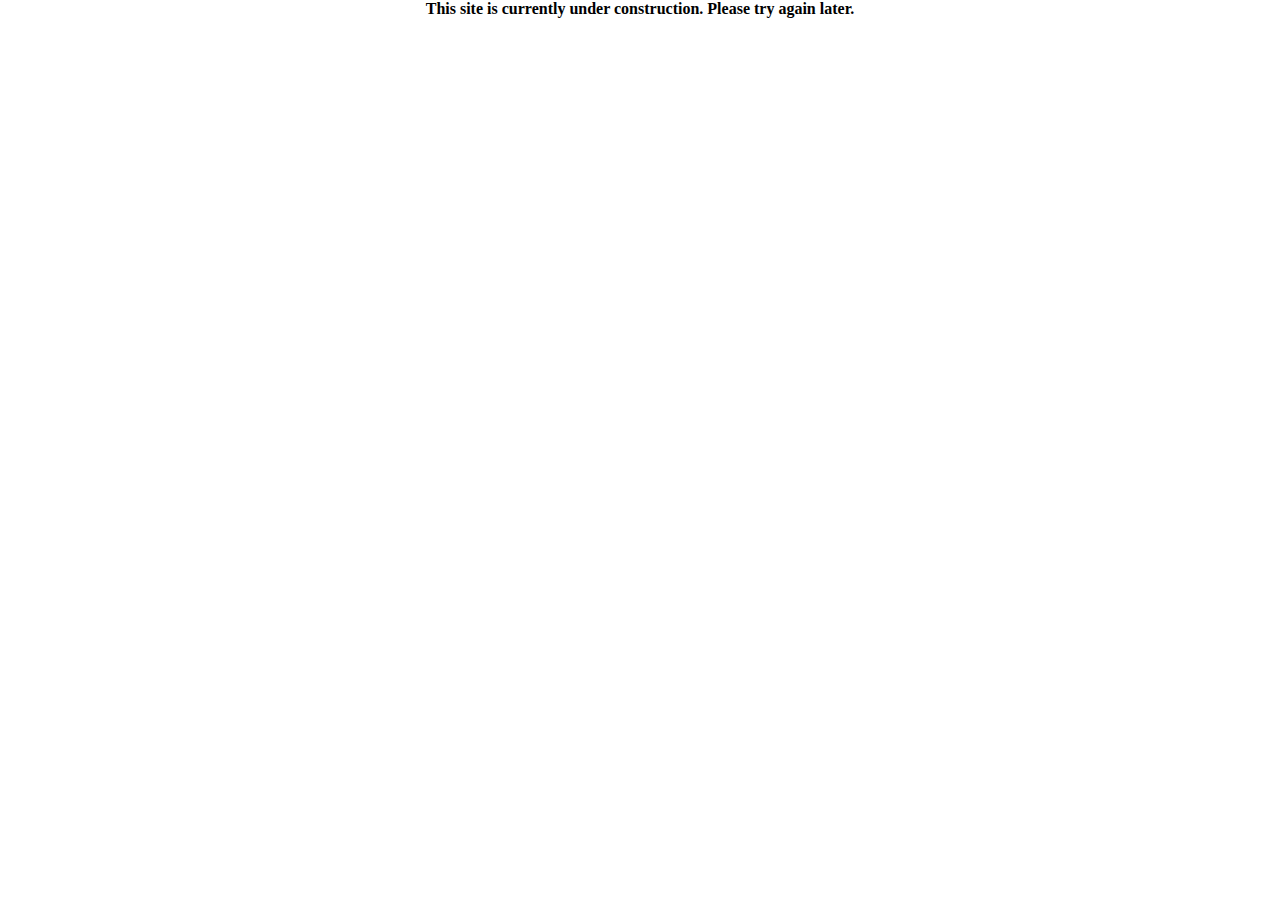
<file: index.html>
<!DOCTYPE html>
<html lang="en">
<head>
    <meta charset="UTF-8">
    <link rel = 'stylesheet' href = 'indexstyle.css'>
    <link rel="stylesheet" href="https://maxcdn.bootstrapcdn.com/bootstrap/4.0.0-beta.2/css/bootstrap.min.css" integrity="sha384-PsH8R72JQ3SOdhVi3uxftmaW6Vc51MKb0q5P2rRUpPvrszuE4W1povHYgTpBfshb" crossorigin="anonymous">    
    <link href="https://fonts.googleapis.com/css?family=Open+Sans+Condensed:300" rel="stylesheet">
    <link href="https://fonts.googleapis.com/css?family=Quicksand" rel="stylesheet">
    <title>ISC</title>
</head>


    <h1>This site is currently under construction. Please try again later.</h1>
<!--<body>
    <div class = 'navbar'>
        <h1 id = 'title'><font color = 'orange'>I</font><font color = 'white'>S</font><font color="green">C</font></h1>
    <ul>
        <li><a href = 'https://venmo.com/isc-pay' target = "_blank">MEMBERSHIP</a></li>
        <li><a href = '#'>EVENTS</a></li>
        <li><a href = 'https://venmo.com/isc-pay' target = "_blank">PURCHASE TICKETS</a></li>
        <li><a href = '#'>BOARD</a></li>
        <li><a href = '#'>CONTACT</a></li>
    </ul>
</div>
<div class="jumbotron">
    <h1 class="display-3">Become A Member Today!</h1>
    <h3 class="lead">Purchase membership for Fall Quarter in order to receive discounts to all ISC events, a free ISC T-shirt,
        and a chance to be a part of our annual Culture Show!
    </h3>
    <p class = "lead">Prices increase every quarter so buy your membership now!</p>
    <hr class="my-4">
    <p></p>
    <div style="text-align:center;"> 
    <p class="lead1"></p>
      <a class="btn btn-primary btn-lg" href = 'https://venmo.com/isc-pay' target = '_blank' role="button">Purchase</a>
    </div>
  </div>

  <div class="jumbotron2">
    <h1 class="display-3">WHO WE ARE</h1>
    <br/>
    <br/>
    <div class="container">
    <p>The Indian Sub-continental Club (ISC) at University of California,
        Irvine has been an influential and active non-profit student
        organization for over three decades. The goal of ISC is to unite
        the students of UC Irvine whose cultural roots come from that of
        the Indian Sub-continent: Bangladesh, Bhutan, India, the Maldives,
        Nepal, Pakistan, and Sri Lanka. Every year ISC holds numerous
        activities to spread cultural awareness and provide a place
        where students from similar backgrounds can meet and interact.
        It also provides an environment to stimulate cultural awareness
        through various ISC-sponsored activities and events, such as our
        Culture Show and Philantrophy Week.Itgis focus not only lies in exhibiting the values
        and expressions of this form of dance, but also in promoting
        cultural and philanthropic awareness.</p>
    </div>
  </div>
  

    <div class="first-banner">
        <h1 id= 'first-banner-heading'>Become A Member Today!</h1>
        <p id = 'first-banner-p'>Purchase membership for Fall Quarter in order to be a part of
            our various events such as Diwali this quarter!</p>
        <a id = 'first-banner-button' href = 'https://venmo.com/isc-pay' target = '_blank'><button>Purchase</button></a>
    </div>
    
   <div class ="about">
        <h2>WHO WE ARE</h2>
        <p>The Indian Sub-continental Club (ISC) at University of California,
            Irvine has been an influential and active non-profit student
            organization for over three decades. The goal of ISC is to unite
            the students of UC Irvine whose cultural roots come from that of
            the Indian Sub-continent: Bangladesh, Bhutan, India, the Maldives,
            Nepal, Pakistan, and Sri Lanka. Every year ISC holds numerous
            activities to spread cultural awareness and provide a place
            where students from similar backgrounds can meet and interact.
            It also provides an environment to stimulate cultural awareness
            through various ISC-sponsored activities and events, such as our
            Culture Show and Philantrophy Week.Its focus not only lies in exhibiting the values
            and expressions of this form of dance, but also in promoting
            cultural and philanthropic awareness.</p>
    </div>

<div class= 'events'>
    <h2>UPCOMING EVENTS</h2>

</div>-->

</body>
<script src="https://code.jquery.com/jquery-3.2.1.slim.min.js" integrity="sha384-KJ3o2DKtIkvYIK3UENzmM7KCkRr/rE9/Qpg6aAZGJwFDMVNA/GpGFF93hXpG5KkN" crossorigin="anonymous"></script>
<script src="https://cdnjs.cloudflare.com/ajax/libs/popper.js/1.12.3/umd/popper.min.js" integrity="sha384-vFJXuSJphROIrBnz7yo7oB41mKfc8JzQZiCq4NCceLEaO4IHwicKwpJf9c9IpFgh" crossorigin="anonymous"></script>
<script src="https://maxcdn.bootstrapcdn.com/bootstrap/4.0.0-beta.2/js/bootstrap.min.js" integrity="sha384-alpBpkh1PFOepccYVYDB4do5UnbKysX5WZXm3XxPqe5iKTfUKjNkCk9SaVuEZflJ" crossorigin="anonymous"></script>
</html>
</file>
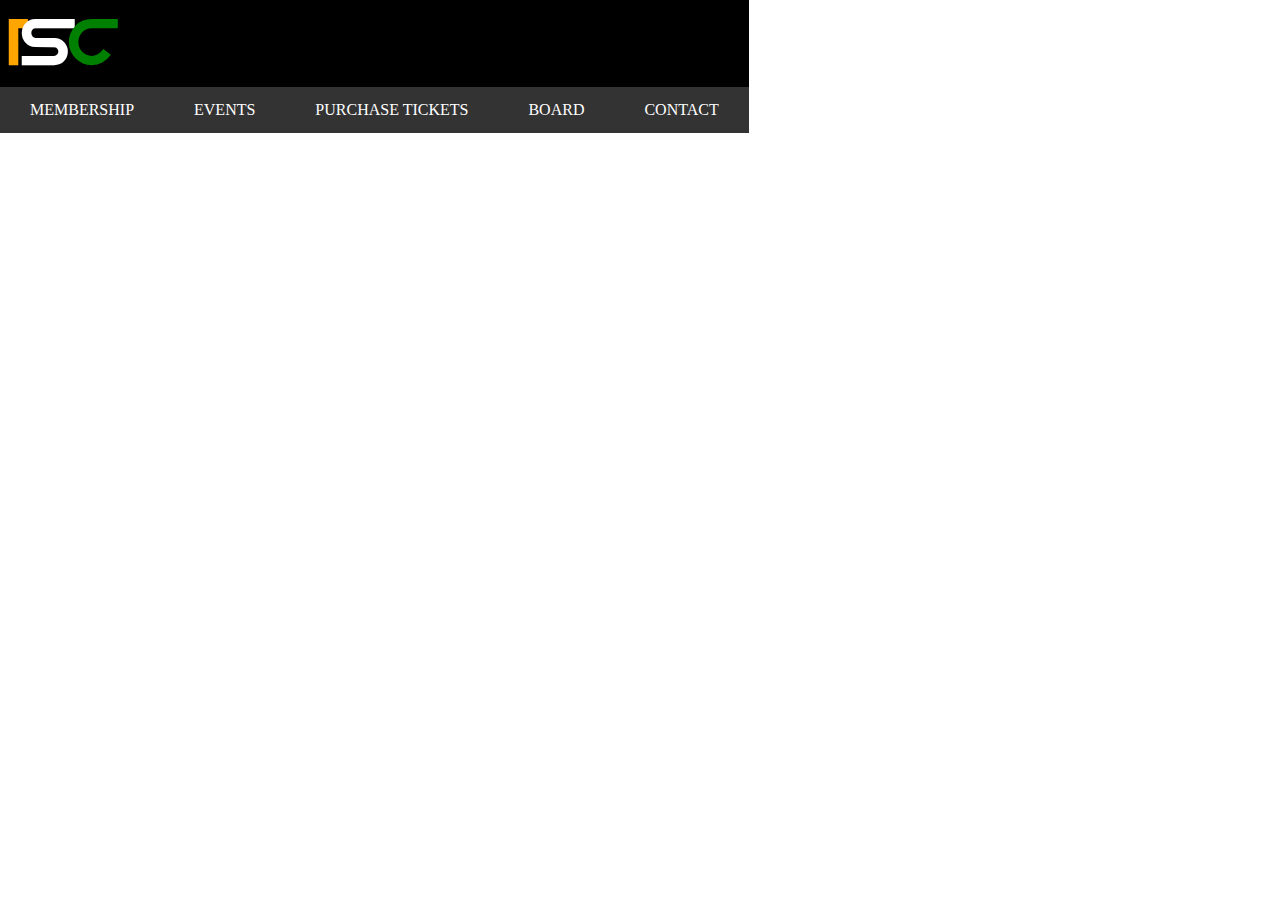
<file: board.html>
<!DOCTYPE html>
<html>
    <head>
        <meta charset="UTF-8">
        <link rel = 'stylesheet' href = 'boardstyle.css'>
        <link rel="stylesheet" href="https://maxcdn.bootstrapcdn.com/bootstrap/4.0.0-beta.2/css/bootstrap.min.css" integrity="sha384-PsH8R72JQ3SOdhVi3uxftmaW6Vc51MKb0q5P2rRUpPvrszuE4W1povHYgTpBfshb" crossorigin="anonymous">    
        <link href="https://fonts.googleapis.com/css?family=Open+Sans+Condensed:300" rel="stylesheet">
        <link href="https://fonts.googleapis.com/css?family=Quicksand" rel="stylesheet">
        <title>ISC</title>
    </head>
    <body>
        <div class = 'navbar'>
            <h1 id = 'title'><font color = 'orange'>I</font><font color = 'white'>S</font><font color="green">C</font></h1>
        <ul>
            <li><a href = 'https://venmo.com/isc-pay' target = "_blank">MEMBERSHIP</a></li>
            <li><a href = '#'>EVENTS</a></li>
            <li><a href = 'https://venmo.com/isc-pay' target = "_blank">PURCHASE TICKETS</a></li>
            <li><a href = '#'>BOARD</a></li>
            <li><a href = '#'>CONTACT</a></li>
        </ul>
    </div>
    
    </body>
    <script src="https://code.jquery.com/jquery-3.2.1.slim.min.js" integrity="sha384-KJ3o2DKtIkvYIK3UENzmM7KCkRr/rE9/Qpg6aAZGJwFDMVNA/GpGFF93hXpG5KkN" crossorigin="anonymous"></script>
    <script src="https://cdnjs.cloudflare.com/ajax/libs/popper.js/1.12.3/umd/popper.min.js" integrity="sha384-vFJXuSJphROIrBnz7yo7oB41mKfc8JzQZiCq4NCceLEaO4IHwicKwpJf9c9IpFgh" crossorigin="anonymous"></script>
    <script src="https://maxcdn.bootstrapcdn.com/bootstrap/4.0.0-beta.2/js/bootstrap.min.js" integrity="sha384-alpBpkh1PFOepccYVYDB4do5UnbKysX5WZXm3XxPqe5iKTfUKjNkCk9SaVuEZflJ" crossorigin="anonymous"></script>
</html>
</file>
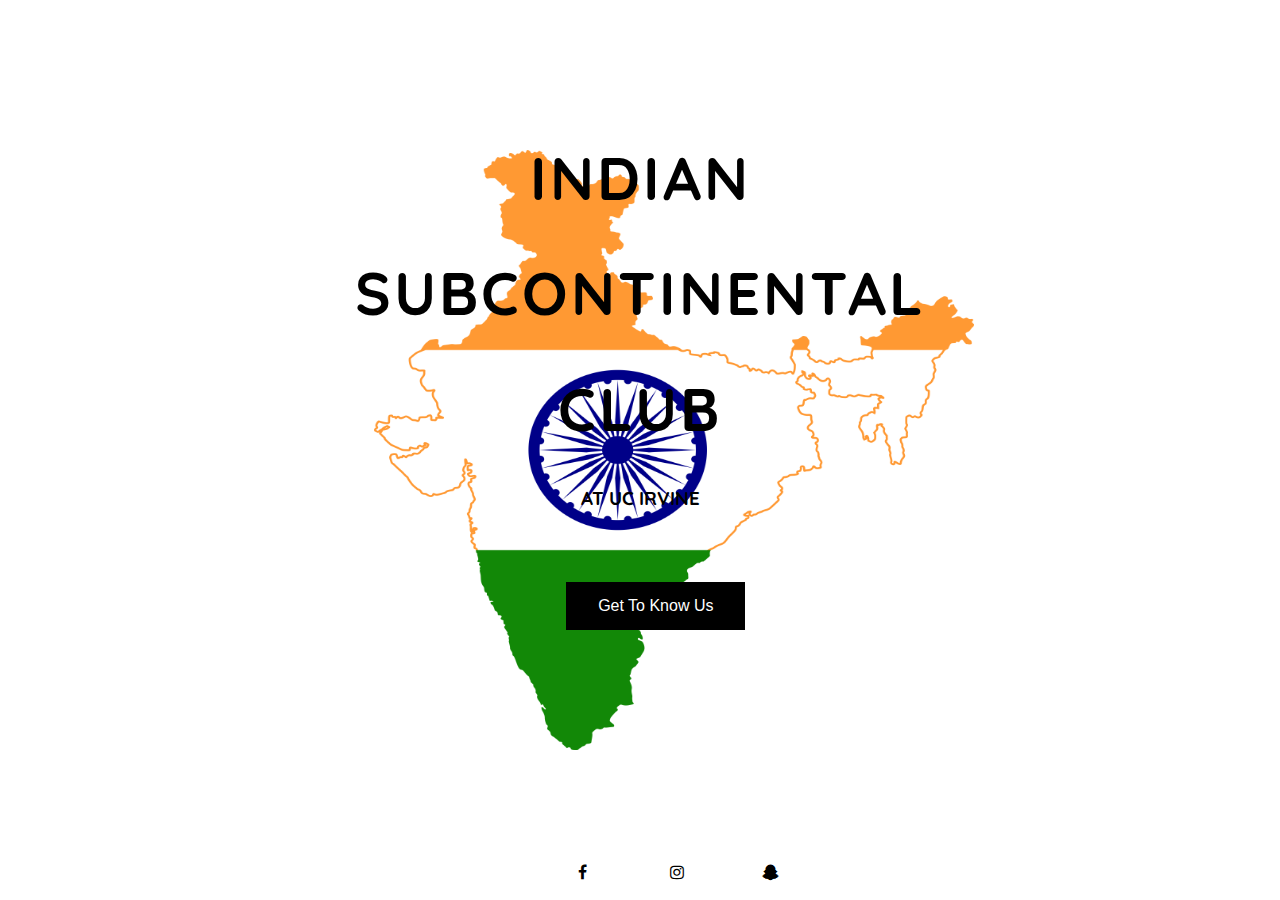
<file: home.html>
<!DOCTYPE html>
<html lang="en">
<head>
    <link rel = 'stylesheet' href = 'homestyle.css'>
    <link rel="stylesheet" href="https://cdnjs.cloudflare.com/ajax/libs/font-awesome/4.7.0/css/font-awesome.min.css">
    <link href="https://fonts.googleapis.com/css?family=Quicksand" rel="stylesheet">
    <meta charset="UTF-8">
    <title>ISC</title>
</head>
<body>
<div class = 'title'>
    <h1>INDIAN</h1>
    <h1>SUBCONTINENTAL</h1>
    <h1>CLUB</h1>
    <h3>AT UC IRVINE</h3>
</div>

<a id = 'btn' href = 'index.html'><button>Get To Know Us</button></a>
<div class = 'social'>
<a href="https://www.facebook.com/ucirvineisc/" class="fa fa-facebook"></a>
<a href="https://www.instagram.com/ucirvineisc/" class="fa fa-instagram"></a>
<a href = '#' class = "fa fa-snapchat-ghost"></a>
</div>

</body>
</html>
</file>
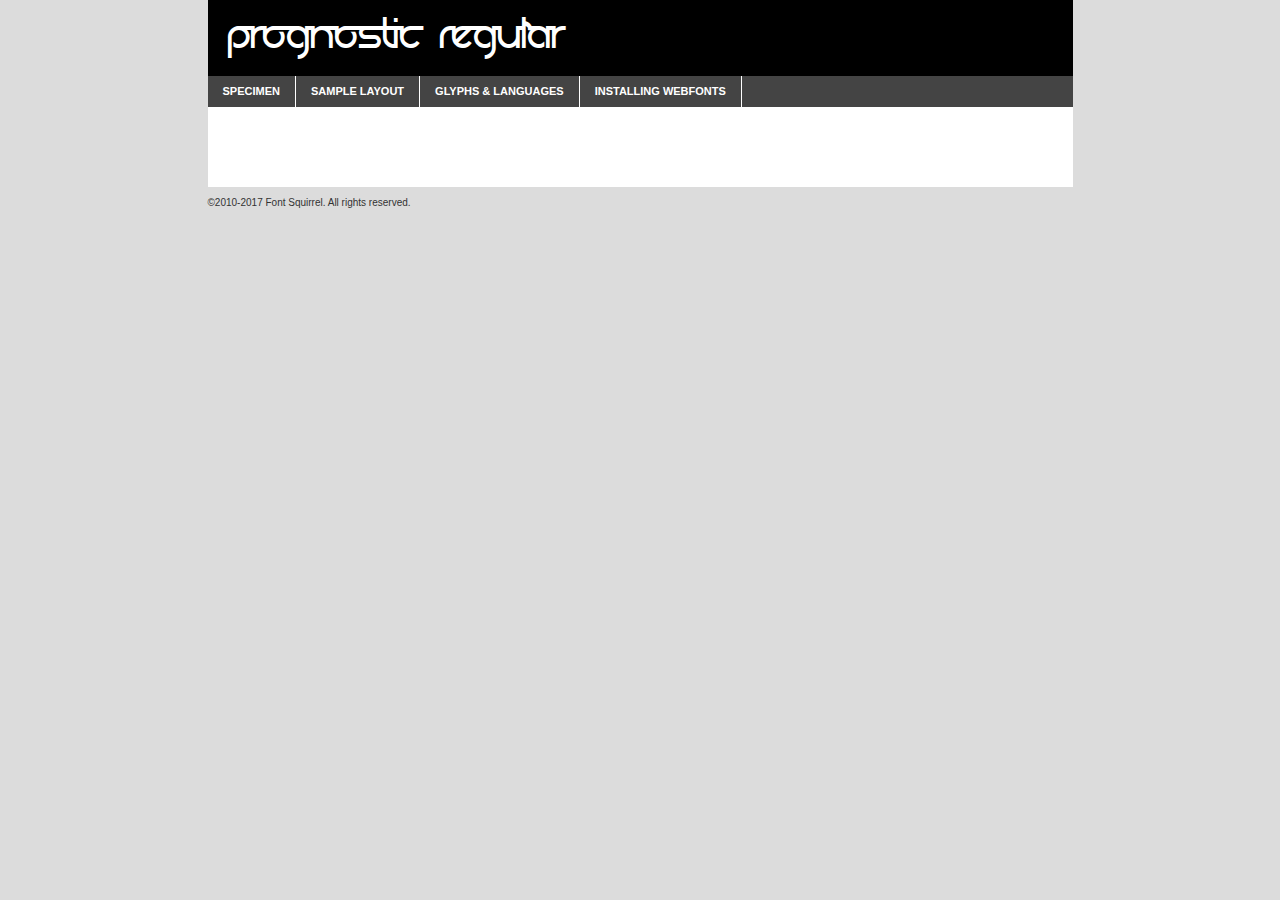
<file: prognostic-demo.html>
<!DOCTYPE html PUBLIC "-//W3C//DTD XHTML 1.0 Transitional//EN"
	"http://www.w3.org/TR/xhtml1/DTD/xhtml1-transitional.dtd">

<html xmlns="http://www.w3.org/1999/xhtml" xml:lang="en" lang="en">
<head>
	<meta http-equiv="Content-Type" content="text/html; charset=utf-8" />
	<script src="http://ajax.googleapis.com/ajax/libs/jquery/1.7.2/jquery.min.js" type="text/javascript" charset="utf-8"></script>
	<script type="text/javascript">
	(function($){$.fn.easyTabs=function(option){var param=jQuery.extend({fadeSpeed:"fast",defaultContent:1,activeClass:'active'},option);$(this).each(function(){var thisId="#"+this.id;if(param.defaultContent==''){param.defaultContent=1;}
	if(typeof param.defaultContent=="number")
	{var defaultTab=$(thisId+" .tabs li:eq("+(param.defaultContent-1)+") a").attr('href').substr(1);}else{var defaultTab=param.defaultContent;}
	$(thisId+" .tabs li a").each(function(){var tabToHide=$(this).attr('href').substr(1);$("#"+tabToHide).addClass('easytabs-tab-content');});hideAll();changeContent(defaultTab);function hideAll(){$(thisId+" .easytabs-tab-content").hide();}
	function changeContent(tabId){hideAll();$(thisId+" .tabs li").removeClass(param.activeClass);$(thisId+" .tabs li a[href=#"+tabId+"]").closest('li').addClass(param.activeClass);if(param.fadeSpeed!="none")
	{$(thisId+" #"+tabId).fadeIn(param.fadeSpeed);}else{$(thisId+" #"+tabId).show();}}
	$(thisId+" .tabs li").click(function(){var tabId=$(this).find('a').attr('href').substr(1);changeContent(tabId);return false;});});}})(jQuery);
	</script>
	<link rel="stylesheet" href="specimen_files/specimen_stylesheet.css" type="text/css" charset="utf-8" />
	<link rel="stylesheet" href="stylesheet.css" type="text/css" charset="utf-8" />

	<style type="text/css">
					body{
				font-family: 'prognosticregular';
							}
		</style>

	<title>Prognostic Regular Specimen</title>
	
	
	<script type="text/javascript" charset="utf-8">
		$(document).ready(function() {
			$('#container').easyTabs({defaultContent:1});
		});
	</script>
</head>

<body>
<div id="container">
	<div id="header">
		Prognostic Regular	</div>
	<ul class="tabs">
		<li><a href="#specimen">Specimen</a></li>
		<li><a href="#layout">Sample Layout</a></li>
				<li><a href="#glyphs">Glyphs &amp; Languages</a></li>
		<li><a href="#installing">Installing Webfonts</a></li>
		
	</ul>
	
	<div id="main_content">

		
			<div id="specimen">
		
				<div class="section">
					<div class="grid12 firstcol">
						<div class="huge">AaBb</div>
					</div>
				</div>
		
				<div class="section">
					<div class="glyph_range">A&#x200B;B&#x200b;C&#x200b;D&#x200b;E&#x200b;F&#x200b;G&#x200b;H&#x200b;I&#x200b;J&#x200b;K&#x200b;L&#x200b;M&#x200b;N&#x200b;O&#x200b;P&#x200b;Q&#x200b;R&#x200b;S&#x200b;T&#x200b;U&#x200b;V&#x200b;W&#x200b;X&#x200b;Y&#x200b;Z&#x200b;a&#x200b;b&#x200b;c&#x200b;d&#x200b;e&#x200b;f&#x200b;g&#x200b;h&#x200b;i&#x200b;j&#x200b;k&#x200b;l&#x200b;m&#x200b;n&#x200b;o&#x200b;p&#x200b;q&#x200b;r&#x200b;s&#x200b;t&#x200b;u&#x200b;v&#x200b;w&#x200b;x&#x200b;y&#x200b;z&#x200b;1&#x200b;2&#x200b;3&#x200b;4&#x200b;5&#x200b;6&#x200b;7&#x200b;8&#x200b;9&#x200b;0&#x200b;&amp;&#x200b;.&#x200b;,&#x200b;?&#x200b;!&#x200b;&#64;&#x200b;(&#x200b;)&#x200b;#&#x200b;$&#x200b;%&#x200b;*&#x200b;+&#x200b;-&#x200b;=&#x200b;:&#x200b;;</div>
				</div>
				<div class="section">
					<div class="grid12 firstcol">
						<table class="sample_table">
							<tr><td>10</td><td class="size10">abcdefghijklmnopqrstuvwxyzABCDEFGHIJKLMNOPQRSTUVWXYZ0123456789abcdefghijklmnopqrstuvwxyzABCDEFGHIJKLMNOPQRSTUVWXYZ0123456789abcdefghijklmnopqrstuvwxyzABCDEFGHIJKLMNOPQRSTUVWXYZ</td></tr>
							<tr><td>11</td><td class="size11">abcdefghijklmnopqrstuvwxyzABCDEFGHIJKLMNOPQRSTUVWXYZ0123456789abcdefghijklmnopqrstuvwxyzABCDEFGHIJKLMNOPQRSTUVWXYZ0123456789abcdefghijklmnopqrstuvwxyzABCDEFGHIJKLMNOPQRSTUVWXYZ</td></tr>
							<tr><td>12</td><td class="size12">abcdefghijklmnopqrstuvwxyzABCDEFGHIJKLMNOPQRSTUVWXYZ0123456789abcdefghijklmnopqrstuvwxyzABCDEFGHIJKLMNOPQRSTUVWXYZ0123456789abcdefghijklmnopqrstuvwxyzABCDEFGHIJKLMNOPQRSTUVWXYZ</td></tr>
							<tr><td>13</td><td class="size13">abcdefghijklmnopqrstuvwxyzABCDEFGHIJKLMNOPQRSTUVWXYZ0123456789abcdefghijklmnopqrstuvwxyzABCDEFGHIJKLMNOPQRSTUVWXYZ0123456789abcdefghijklmnopqrstuvwxyzABCDEFGHIJKLMNOPQRSTUVWXYZ</td></tr>
							<tr><td>14</td><td class="size14">abcdefghijklmnopqrstuvwxyzABCDEFGHIJKLMNOPQRSTUVWXYZ0123456789abcdefghijklmnopqrstuvwxyzABCDEFGHIJKLMNOPQRSTUVWXYZ0123456789abcdefghijklmnopqrstuvwxyzABCDEFGHIJKLMNOPQRSTUVWXYZ</td></tr>
							<tr><td>16</td><td class="size16">abcdefghijklmnopqrstuvwxyzABCDEFGHIJKLMNOPQRSTUVWXYZ0123456789abcdefghijklmnopqrstuvwxyzABCDEFGHIJKLMNOPQRSTUVWXYZ</td></tr>
							<tr><td>18</td><td class="size18">abcdefghijklmnopqrstuvwxyzABCDEFGHIJKLMNOPQRSTUVWXYZ0123456789abcdefghijklmnopqrstuvwxyzABCDEFGHIJKLMNOPQRSTUVWXYZ</td></tr>
							<tr><td>20</td><td class="size20">abcdefghijklmnopqrstuvwxyzABCDEFGHIJKLMNOPQRSTUVWXYZ0123456789abcdefghijklmnopqrstuvwxyzABCDEFGHIJKLMNOPQRSTUVWXYZ</td></tr>
							<tr><td>24</td><td class="size24">abcdefghijklmnopqrstuvwxyzABCDEFGHIJKLMNOPQRSTUVWXYZ0123456789abcdefghijklmnopqrstuvwxyzABCDEFGHIJKLMNOPQRSTUVWXYZ</td></tr>
							<tr><td>30</td><td class="size30">abcdefghijklmnopqrstuvwxyzABCDEFGHIJKLMNOPQRSTUVWXYZ0123456789abcdefghijklmnopqrstuvwxyzABCDEFGHIJKLMNOPQRSTUVWXYZ</td></tr>
							<tr><td>36</td><td class="size36">abcdefghijklmnopqrstuvwxyzABCDEFGHIJKLMNOPQRSTUVWXYZ0123456789abcdefghijklmnopqrstuvwxyzABCDEFGHIJKLMNOPQRSTUVWXYZ</td></tr>
							<tr><td>48</td><td class="size48">abcdefghijklmnopqrstuvwxyzABCDEFGHIJKLMNOPQRSTUVWXYZ0123456789abcdefghijklmnopqrstuvwxyzABCDEFGHIJKLMNOPQRSTUVWXYZ</td></tr>
							<tr><td>60</td><td class="size60">abcdefghijklmnopqrstuvwxyzABCDEFGHIJKLMNOPQRSTUVWXYZ0123456789abcdefghijklmnopqrstuvwxyzABCDEFGHIJKLMNOPQRSTUVWXYZ</td></tr>
							<tr><td>72</td><td class="size72">abcdefghijklmnopqrstuvwxyzABCDEFGHIJKLMNOPQRSTUVWXYZ0123456789abcdefghijklmnopqrstuvwxyzABCDEFGHIJKLMNOPQRSTUVWXYZ</td></tr>
							<tr><td>90</td><td class="size90">abcdefghijklmnopqrstuvwxyzABCDEFGHIJKLMNOPQRSTUVWXYZ0123456789abcdefghijklmnopqrstuvwxyzABCDEFGHIJKLMNOPQRSTUVWXYZ</td></tr>
						</table>
				
					</div>
			
				</div>
		
		
		
								<div class="section" id="bodycomparison">


										<div id="xheight">
				<div class="fontbody">&#x25FC;&#x25FC;&#x25FC;&#x25FC;&#x25FC;&#x25FC;&#x25FC;&#x25FC;&#x25FC;&#x25FC;&#x25FC;&#x25FC;&#x25FC;&#x25FC;&#x25FC;&#x25FC;&#x25FC;&#x25FC;&#x25FC;&#x25FC;&#x25FC;&#x25FC;&#x25FC;&#x25FC;&#x25FC;&#x25FC;&#x25FC;&#x25FC;&#x25FC;&#x25FC;&#x25FC;&#x25FC;&#x25FC;&#x25FC;&#x25FC;&#x25FC;&#x25FC;&#x25FC;&#x25FC;&#x25FC;&#x25FC;&#x25FC;&#x25FC;&#x25FC;&#x25FC;&#x25FC;&#x25FC;&#x25FC;&#x25FC;&#x25FC;&#x25FC;&#x25FC;&#x25FC;&#x25FC;&#x25FC;&#x25FC;&#x25FC;&#x25FC;&#x25FC;&#x25FC;&#x25FC;&#x25FC;&#x25FC;&#x25FC;&#x25FC;&#x25FC;&#x25FC;&#x25FC;&#x25FC;&#x25FC;&#x25FC;&#x25FC;&#x25FC;&#x25FC;&#x25FC;&#x25FC;&#x25FC;&#x25FC;&#x25FC;&#x25FC;&#x25FC;&#x25FC;&#x25FC;&#x25FC;&#x25FC;&#x25FC;&#x25FC;&#x25FC;&#x25FC;&#x25FC;&#x25FC;&#x25FC;&#x25FC;&#x25FC;&#x25FC;&#x25FC;&#x25FC;&#x25FC;&#x25FC;body</div><div class="arialbody">body</div><div class="verdanabody">body</div><div class="georgiabody">body</div></div>
										<div class="fontbody" style="z-index:1">
											body<span>Prognostic Regular</span>
										</div>
										<div class="arialbody" style="z-index:1">
											body<span>Arial</span>
										</div>
										<div class="verdanabody" style="z-index:1">
											body<span>Verdana</span>
										</div>
										<div class="georgiabody" style="z-index:1">
											body<span>Georgia</span>
										</div>



								</div>
		
		
				<div class="section psample psample_row1" id="">
					
					<div class="grid2 firstcol">
						<p class="size10"><span>10.</span>Aenean lacinia bibendum nulla sed consectetur. Fusce dapibus, tellus ac cursus commodo, tortor mauris condimentum nibh, ut fermentum massa justo sit amet risus. Nullam id dolor id nibh ultricies vehicula ut id elit. Cum sociis natoque penatibus et magnis dis parturient montes, nascetur ridiculus mus. Nulla vitae elit libero, a pharetra augue.</p>
			
					</div>
					<div class="grid3">
						<p class="size11"><span>11.</span>Aenean lacinia bibendum nulla sed consectetur. Fusce dapibus, tellus ac cursus commodo, tortor mauris condimentum nibh, ut fermentum massa justo sit amet risus. Nullam id dolor id nibh ultricies vehicula ut id elit. Cum sociis natoque penatibus et magnis dis parturient montes, nascetur ridiculus mus. Nulla vitae elit libero, a pharetra augue.</p>
			
					</div>
					<div class="grid3">
						<p class="size12"><span>12.</span>Aenean lacinia bibendum nulla sed consectetur. Fusce dapibus, tellus ac cursus commodo, tortor mauris condimentum nibh, ut fermentum massa justo sit amet risus. Nullam id dolor id nibh ultricies vehicula ut id elit. Cum sociis natoque penatibus et magnis dis parturient montes, nascetur ridiculus mus. Nulla vitae elit libero, a pharetra augue.</p>
			
					</div>
					<div class="grid4">
						<p class="size13"><span>13.</span>Aenean lacinia bibendum nulla sed consectetur. Fusce dapibus, tellus ac cursus commodo, tortor mauris condimentum nibh, ut fermentum massa justo sit amet risus. Nullam id dolor id nibh ultricies vehicula ut id elit. Cum sociis natoque penatibus et magnis dis parturient montes, nascetur ridiculus mus. Nulla vitae elit libero, a pharetra augue.</p>
			
					</div>
					<div class="white_blend"></div>
					
				</div>
				<div class="section psample psample_row2" id="">
					<div class="grid3 firstcol">
						<p class="size14"><span>14.</span>Aenean lacinia bibendum nulla sed consectetur. Fusce dapibus, tellus ac cursus commodo, tortor mauris condimentum nibh, ut fermentum massa justo sit amet risus. Nullam id dolor id nibh ultricies vehicula ut id elit. Cum sociis natoque penatibus et magnis dis parturient montes, nascetur ridiculus mus. Nulla vitae elit libero, a pharetra augue.</p>
			
					</div>
					<div class="grid4">
						<p class="size16"><span>16.</span>Aenean lacinia bibendum nulla sed consectetur. Fusce dapibus, tellus ac cursus commodo, tortor mauris condimentum nibh, ut fermentum massa justo sit amet risus. Nullam id dolor id nibh ultricies vehicula ut id elit. Cum sociis natoque penatibus et magnis dis parturient montes, nascetur ridiculus mus. Nulla vitae elit libero, a pharetra augue.</p>
			
					</div>
					<div class="grid5">
						<p class="size18"><span>18.</span>Aenean lacinia bibendum nulla sed consectetur. Fusce dapibus, tellus ac cursus commodo, tortor mauris condimentum nibh, ut fermentum massa justo sit amet risus. Nullam id dolor id nibh ultricies vehicula ut id elit. Cum sociis natoque penatibus et magnis dis parturient montes, nascetur ridiculus mus. Nulla vitae elit libero, a pharetra augue.</p>
			
					</div>

					<div class="white_blend"></div>

				</div>
				
				<div class="section psample psample_row3" id="">
					<div class="grid5 firstcol">
						<p class="size20"><span>20.</span>Aenean lacinia bibendum nulla sed consectetur. Fusce dapibus, tellus ac cursus commodo, tortor mauris condimentum nibh, ut fermentum massa justo sit amet risus. Nullam id dolor id nibh ultricies vehicula ut id elit. Cum sociis natoque penatibus et magnis dis parturient montes, nascetur ridiculus mus. Nulla vitae elit libero, a pharetra augue.</p>
					</div>
					<div class="grid7">
						<p class="size24"><span>24.</span>Aenean lacinia bibendum nulla sed consectetur. Fusce dapibus, tellus ac cursus commodo, tortor mauris condimentum nibh, ut fermentum massa justo sit amet risus. Nullam id dolor id nibh ultricies vehicula ut id elit. Cum sociis natoque penatibus et magnis dis parturient montes, nascetur ridiculus mus. Nulla vitae elit libero, a pharetra augue.</p>
					</div>
					
					<div class="white_blend"></div>
					
				</div>
				
				<div class="section psample psample_row4" id="">
					<div class="grid12 firstcol">
						<p class="size30"><span>30.</span>Aenean lacinia bibendum nulla sed consectetur. Fusce dapibus, tellus ac cursus commodo, tortor mauris condimentum nibh, ut fermentum massa justo sit amet risus. Nullam id dolor id nibh ultricies vehicula ut id elit. Cum sociis natoque penatibus et magnis dis parturient montes, nascetur ridiculus mus. Nulla vitae elit libero, a pharetra augue.</p>
					</div>
					<div class="white_blend"></div>
					
				</div>
				
				
				
				<div class="section psample psample_row1 fullreverse">
					<div class="grid2 firstcol">
						<p class="size10"><span>10.</span>Aenean lacinia bibendum nulla sed consectetur. Fusce dapibus, tellus ac cursus commodo, tortor mauris condimentum nibh, ut fermentum massa justo sit amet risus. Nullam id dolor id nibh ultricies vehicula ut id elit. Cum sociis natoque penatibus et magnis dis parturient montes, nascetur ridiculus mus. Nulla vitae elit libero, a pharetra augue.</p>
			
					</div>
					<div class="grid3">
						<p class="size11"><span>11.</span>Aenean lacinia bibendum nulla sed consectetur. Fusce dapibus, tellus ac cursus commodo, tortor mauris condimentum nibh, ut fermentum massa justo sit amet risus. Nullam id dolor id nibh ultricies vehicula ut id elit. Cum sociis natoque penatibus et magnis dis parturient montes, nascetur ridiculus mus. Nulla vitae elit libero, a pharetra augue.</p>
			
					</div>
					<div class="grid3">
						<p class="size12"><span>12.</span>Aenean lacinia bibendum nulla sed consectetur. Fusce dapibus, tellus ac cursus commodo, tortor mauris condimentum nibh, ut fermentum massa justo sit amet risus. Nullam id dolor id nibh ultricies vehicula ut id elit. Cum sociis natoque penatibus et magnis dis parturient montes, nascetur ridiculus mus. Nulla vitae elit libero, a pharetra augue.</p>
			
					</div>
					<div class="grid4">
						<p class="size13"><span>13.</span>Aenean lacinia bibendum nulla sed consectetur. Fusce dapibus, tellus ac cursus commodo, tortor mauris condimentum nibh, ut fermentum massa justo sit amet risus. Nullam id dolor id nibh ultricies vehicula ut id elit. Cum sociis natoque penatibus et magnis dis parturient montes, nascetur ridiculus mus. Nulla vitae elit libero, a pharetra augue.</p>
			
					</div>
					<div class="black_blend"></div>
					
				</div>
				
				<div class="section psample psample_row2 fullreverse">
					<div class="grid3 firstcol">
						<p class="size14"><span>14.</span>Aenean lacinia bibendum nulla sed consectetur. Fusce dapibus, tellus ac cursus commodo, tortor mauris condimentum nibh, ut fermentum massa justo sit amet risus. Nullam id dolor id nibh ultricies vehicula ut id elit. Cum sociis natoque penatibus et magnis dis parturient montes, nascetur ridiculus mus. Nulla vitae elit libero, a pharetra augue.</p>
			
					</div>
					<div class="grid4">
						<p class="size16"><span>16.</span>Aenean lacinia bibendum nulla sed consectetur. Fusce dapibus, tellus ac cursus commodo, tortor mauris condimentum nibh, ut fermentum massa justo sit amet risus. Nullam id dolor id nibh ultricies vehicula ut id elit. Cum sociis natoque penatibus et magnis dis parturient montes, nascetur ridiculus mus. Nulla vitae elit libero, a pharetra augue.</p>
			
					</div>
					<div class="grid5">
						<p class="size18"><span>18.</span>Aenean lacinia bibendum nulla sed consectetur. Fusce dapibus, tellus ac cursus commodo, tortor mauris condimentum nibh, ut fermentum massa justo sit amet risus. Nullam id dolor id nibh ultricies vehicula ut id elit. Cum sociis natoque penatibus et magnis dis parturient montes, nascetur ridiculus mus. Nulla vitae elit libero, a pharetra augue.</p>
			
					</div>
					<div class="black_blend"></div>

				</div>
				
				<div class="section psample fullreverse psample_row3" id="">
					<div class="grid5 firstcol">
						<p class="size20"><span>20.</span>Aenean lacinia bibendum nulla sed consectetur. Fusce dapibus, tellus ac cursus commodo, tortor mauris condimentum nibh, ut fermentum massa justo sit amet risus. Nullam id dolor id nibh ultricies vehicula ut id elit. Cum sociis natoque penatibus et magnis dis parturient montes, nascetur ridiculus mus. Nulla vitae elit libero, a pharetra augue.</p>
					</div>
					<div class="grid7">
						<p class="size24"><span>24.</span>Aenean lacinia bibendum nulla sed consectetur. Fusce dapibus, tellus ac cursus commodo, tortor mauris condimentum nibh, ut fermentum massa justo sit amet risus. Nullam id dolor id nibh ultricies vehicula ut id elit. Cum sociis natoque penatibus et magnis dis parturient montes, nascetur ridiculus mus. Nulla vitae elit libero, a pharetra augue.</p>
					</div>
					
					<div class="black_blend"></div>
					
				</div>
				
				<div class="section psample fullreverse psample_row4" id="" style="border-bottom: 20px #000 solid;">
					<div class="grid12 firstcol">
						<p class="size30"><span>30.</span>Aenean lacinia bibendum nulla sed consectetur. Fusce dapibus, tellus ac cursus commodo, tortor mauris condimentum nibh, ut fermentum massa justo sit amet risus. Nullam id dolor id nibh ultricies vehicula ut id elit. Cum sociis natoque penatibus et magnis dis parturient montes, nascetur ridiculus mus. Nulla vitae elit libero, a pharetra augue.</p>
					</div>
					<div class="black_blend"></div>
					
				</div>
				
				
				
				
			</div>
			
			<div id="layout">
				
				<div class="section">
					
					<div class="grid12 firstcol">
						<h1>Lorem Ipsum Dolor</h1>
						<h2>Etiam porta sem malesuada magna mollis euismod</h2>
						
						<p class="byline">By <a href="#link">Aenean Lacinia</a></p>
					</div>
				</div>
				<div class="section">
					<div class="grid8 firstcol">
						<p class="large">Donec sed odio dui. Morbi leo risus, porta ac consectetur ac, vestibulum at eros. Fusce dapibus, tellus ac cursus commodo, tortor mauris condimentum nibh, ut fermentum massa justo sit amet risus. </p>

						
						<h3>Pellentesque ornare sem</h3>

						<p>Maecenas sed diam eget risus varius blandit sit amet non magna. Maecenas faucibus mollis interdum. Donec ullamcorper nulla non metus auctor fringilla. Nullam id dolor id nibh ultricies vehicula ut id elit. Nullam id dolor id nibh ultricies vehicula ut id elit. </p>

						<p>Aenean eu leo quam. Pellentesque ornare sem lacinia quam venenatis vestibulum. Lorem ipsum dolor sit amet, consectetur adipiscing elit. Cum sociis natoque penatibus et magnis dis parturient montes, nascetur ridiculus mus. </p>

						<p>Nulla vitae elit libero, a pharetra augue. Praesent commodo cursus magna, vel scelerisque nisl consectetur et. Aenean lacinia bibendum nulla sed consectetur. </p>

						<p>Nullam quis risus eget urna mollis ornare vel eu leo. Nullam quis risus eget urna mollis ornare vel eu leo. Maecenas sed diam eget risus varius blandit sit amet non magna. Donec ullamcorper nulla non metus auctor fringilla. </p>

						<h3>Cras mattis consectetur</h3>

						<p>Aenean eu leo quam. Pellentesque ornare sem lacinia quam venenatis vestibulum. Aenean lacinia bibendum nulla sed consectetur. Integer posuere erat a ante venenatis dapibus posuere velit aliquet. Cras mattis consectetur purus sit amet fermentum. </p>

						<p>Nullam id dolor id nibh ultricies vehicula ut id elit. Nullam quis risus eget urna mollis ornare vel eu leo. Cras mattis consectetur purus sit amet fermentum.</p>
					</div>
					
					<div class="grid4 sidebar">
						
						<div class="box reverse">
							<p class="last">Nullam quis risus eget urna mollis ornare vel eu leo. Donec ullamcorper nulla non metus auctor fringilla. Cras mattis consectetur purus sit amet fermentum. Sed posuere consectetur est at lobortis. Lorem ipsum dolor sit amet, consectetur adipiscing elit. </p>
						</div>
						
						<p class="caption">Maecenas sed diam eget risus varius.</p>

						<p>Vestibulum id ligula porta felis euismod semper. Integer posuere erat a ante venenatis dapibus posuere velit aliquet. Vestibulum id ligula porta felis euismod semper. Sed posuere consectetur est at lobortis. Maecenas sed diam eget risus varius blandit sit amet non magna. Fusce dapibus, tellus ac cursus commodo, tortor mauris condimentum nibh, ut fermentum massa justo sit amet risus. </p>

					

						<p>Duis mollis, est non commodo luctus, nisi erat porttitor ligula, eget lacinia odio sem nec elit. Aenean lacinia bibendum nulla sed consectetur. Vivamus sagittis lacus vel augue laoreet rutrum faucibus dolor auctor. Aenean lacinia bibendum nulla sed consectetur. Nullam quis risus eget urna mollis ornare vel eu leo. </p>

						<p>Praesent commodo cursus magna, vel scelerisque nisl consectetur et. Donec ullamcorper nulla non metus auctor fringilla. Maecenas faucibus mollis interdum. Fusce dapibus, tellus ac cursus commodo, tortor mauris condimentum nibh, ut fermentum massa justo sit amet risus. </p>

					</div>
				</div>
				
			</div>


			



		<div id="glyphs">
			<div class="section">
				<div class="grid12 firstcol">
			
				<h1>Language Support</h1>
				<p>The subset of Prognostic Regular in this kit supports the following languages:<br />
			
					Albanian, Basque, Breton, Chamorro, Danish, Dutch, English, Finnish, French, Frisian, Galician, German, Italian, Malagasy, Norwegian, Portuguese, Spanish, Alsatian, Aragonese, Arapaho, Arrernte, Asturian, Aymara, Bislama, Cebuano, Corsican, Fijian, French_creole, Genoese, Gilbertese, Greenlandic, Haitian_creole, Hiligaynon, Hmong, Hopi, Ibanag, Iloko_ilokano, Indonesian, Interglossa_glosa, Interlingua, Irish_gaelic, Jerriais, Lojban, Lombard, Luxembourgeois, Manx, Mohawk, Norfolk_pitcairnese, Occitan, Oromo, Pangasinan, Papiamento, Piedmontese, Potawatomi, Rhaeto-romance, Romansh, Rotokas, Sami_lule, Samoan, Sardinian, Scots_gaelic, Seychelles_creole, Shona, Sicilian, Somali, Southern_ndebele, Swahili, Swati_swazi, Tagalog_filipino_pilipino, Tetum, Tok_pisin, Uyghur_latinized, Volapuk, Walloon, Warlpiri, Xhosa, Yapese, Zulu, Latinbasic, Demo				</p>
				<h1>Glyph Chart</h1>
				<p>The subset of Prognostic Regular in this kit includes all the glyphs listed below. Unicode entities are included above each glyph to help you insert individual characters into your layout.</p>
				<div id="glyph_chart">
			
																				 <div><p>&amp;#13;</p>&#13;</div>
																				 <div><p>&amp;#32;</p>&#32;</div>
																				 <div><p>&amp;#33;</p>&#33;</div>
																				 <div><p>&amp;#34;</p>&#34;</div>
																				 <div><p>&amp;#35;</p>&#35;</div>
																				 <div><p>&amp;#36;</p>&#36;</div>
																				 <div><p>&amp;#38;</p>&#38;</div>
																				 <div><p>&amp;#39;</p>&#39;</div>
																				 <div><p>&amp;#40;</p>&#40;</div>
																				 <div><p>&amp;#41;</p>&#41;</div>
																				 <div><p>&amp;#42;</p>&#42;</div>
																				 <div><p>&amp;#43;</p>&#43;</div>
																				 <div><p>&amp;#44;</p>&#44;</div>
																				 <div><p>&amp;#45;</p>&#45;</div>
																				 <div><p>&amp;#46;</p>&#46;</div>
																				 <div><p>&amp;#47;</p>&#47;</div>
																				 <div><p>&amp;#48;</p>&#48;</div>
																				 <div><p>&amp;#49;</p>&#49;</div>
																				 <div><p>&amp;#50;</p>&#50;</div>
																				 <div><p>&amp;#51;</p>&#51;</div>
																				 <div><p>&amp;#52;</p>&#52;</div>
																				 <div><p>&amp;#53;</p>&#53;</div>
																				 <div><p>&amp;#54;</p>&#54;</div>
																				 <div><p>&amp;#55;</p>&#55;</div>
																				 <div><p>&amp;#56;</p>&#56;</div>
																				 <div><p>&amp;#57;</p>&#57;</div>
																				 <div><p>&amp;#58;</p>&#58;</div>
																				 <div><p>&amp;#59;</p>&#59;</div>
																				 <div><p>&amp;#60;</p>&#60;</div>
																				 <div><p>&amp;#61;</p>&#61;</div>
																				 <div><p>&amp;#62;</p>&#62;</div>
																				 <div><p>&amp;#63;</p>&#63;</div>
																				 <div><p>&amp;#64;</p>&#64;</div>
																				 <div><p>&amp;#65;</p>&#65;</div>
																				 <div><p>&amp;#66;</p>&#66;</div>
																				 <div><p>&amp;#67;</p>&#67;</div>
																				 <div><p>&amp;#68;</p>&#68;</div>
																				 <div><p>&amp;#69;</p>&#69;</div>
																				 <div><p>&amp;#70;</p>&#70;</div>
																				 <div><p>&amp;#71;</p>&#71;</div>
																				 <div><p>&amp;#72;</p>&#72;</div>
																				 <div><p>&amp;#73;</p>&#73;</div>
																				 <div><p>&amp;#74;</p>&#74;</div>
																				 <div><p>&amp;#75;</p>&#75;</div>
																				 <div><p>&amp;#76;</p>&#76;</div>
																				 <div><p>&amp;#77;</p>&#77;</div>
																				 <div><p>&amp;#78;</p>&#78;</div>
																				 <div><p>&amp;#79;</p>&#79;</div>
																				 <div><p>&amp;#80;</p>&#80;</div>
																				 <div><p>&amp;#81;</p>&#81;</div>
																				 <div><p>&amp;#82;</p>&#82;</div>
																				 <div><p>&amp;#83;</p>&#83;</div>
																				 <div><p>&amp;#84;</p>&#84;</div>
																				 <div><p>&amp;#85;</p>&#85;</div>
																				 <div><p>&amp;#86;</p>&#86;</div>
																				 <div><p>&amp;#87;</p>&#87;</div>
																				 <div><p>&amp;#88;</p>&#88;</div>
																				 <div><p>&amp;#89;</p>&#89;</div>
																				 <div><p>&amp;#90;</p>&#90;</div>
																				 <div><p>&amp;#91;</p>&#91;</div>
																				 <div><p>&amp;#92;</p>&#92;</div>
																				 <div><p>&amp;#93;</p>&#93;</div>
																				 <div><p>&amp;#94;</p>&#94;</div>
																				 <div><p>&amp;#95;</p>&#95;</div>
																				 <div><p>&amp;#96;</p>&#96;</div>
																				 <div><p>&amp;#97;</p>&#97;</div>
																				 <div><p>&amp;#98;</p>&#98;</div>
																				 <div><p>&amp;#99;</p>&#99;</div>
																				 <div><p>&amp;#100;</p>&#100;</div>
																				 <div><p>&amp;#101;</p>&#101;</div>
																				 <div><p>&amp;#102;</p>&#102;</div>
																				 <div><p>&amp;#103;</p>&#103;</div>
																				 <div><p>&amp;#104;</p>&#104;</div>
																				 <div><p>&amp;#105;</p>&#105;</div>
																				 <div><p>&amp;#106;</p>&#106;</div>
																				 <div><p>&amp;#107;</p>&#107;</div>
																				 <div><p>&amp;#108;</p>&#108;</div>
																				 <div><p>&amp;#109;</p>&#109;</div>
																				 <div><p>&amp;#110;</p>&#110;</div>
																				 <div><p>&amp;#111;</p>&#111;</div>
																				 <div><p>&amp;#112;</p>&#112;</div>
																				 <div><p>&amp;#113;</p>&#113;</div>
																				 <div><p>&amp;#114;</p>&#114;</div>
																				 <div><p>&amp;#115;</p>&#115;</div>
																				 <div><p>&amp;#116;</p>&#116;</div>
																				 <div><p>&amp;#117;</p>&#117;</div>
																				 <div><p>&amp;#118;</p>&#118;</div>
																				 <div><p>&amp;#119;</p>&#119;</div>
																				 <div><p>&amp;#120;</p>&#120;</div>
																				 <div><p>&amp;#121;</p>&#121;</div>
																				 <div><p>&amp;#122;</p>&#122;</div>
																				 <div><p>&amp;#123;</p>&#123;</div>
																				 <div><p>&amp;#124;</p>&#124;</div>
																				 <div><p>&amp;#125;</p>&#125;</div>
																				 <div><p>&amp;#126;</p>&#126;</div>
																				 <div><p>&amp;#160;</p>&#160;</div>
																				 <div><p>&amp;#161;</p>&#161;</div>
																				 <div><p>&amp;#162;</p>&#162;</div>
																				 <div><p>&amp;#165;</p>&#165;</div>
																				 <div><p>&amp;#166;</p>&#166;</div>
																				 <div><p>&amp;#167;</p>&#167;</div>
																				 <div><p>&amp;#168;</p>&#168;</div>
																				 <div><p>&amp;#169;</p>&#169;</div>
																				 <div><p>&amp;#170;</p>&#170;</div>
																				 <div><p>&amp;#171;</p>&#171;</div>
																				 <div><p>&amp;#172;</p>&#172;</div>
																				 <div><p>&amp;#173;</p>&#173;</div>
																				 <div><p>&amp;#177;</p>&#177;</div>
																				 <div><p>&amp;#178;</p>&#178;</div>
																				 <div><p>&amp;#179;</p>&#179;</div>
																				 <div><p>&amp;#180;</p>&#180;</div>
																				 <div><p>&amp;#183;</p>&#183;</div>
																				 <div><p>&amp;#184;</p>&#184;</div>
																				 <div><p>&amp;#185;</p>&#185;</div>
																				 <div><p>&amp;#186;</p>&#186;</div>
																				 <div><p>&amp;#187;</p>&#187;</div>
																				 <div><p>&amp;#188;</p>&#188;</div>
																				 <div><p>&amp;#189;</p>&#189;</div>
																				 <div><p>&amp;#190;</p>&#190;</div>
																				 <div><p>&amp;#191;</p>&#191;</div>
																				 <div><p>&amp;#192;</p>&#192;</div>
																				 <div><p>&amp;#193;</p>&#193;</div>
																				 <div><p>&amp;#194;</p>&#194;</div>
																				 <div><p>&amp;#195;</p>&#195;</div>
																				 <div><p>&amp;#196;</p>&#196;</div>
																				 <div><p>&amp;#197;</p>&#197;</div>
																				 <div><p>&amp;#198;</p>&#198;</div>
																				 <div><p>&amp;#199;</p>&#199;</div>
																				 <div><p>&amp;#200;</p>&#200;</div>
																				 <div><p>&amp;#201;</p>&#201;</div>
																				 <div><p>&amp;#202;</p>&#202;</div>
																				 <div><p>&amp;#203;</p>&#203;</div>
																				 <div><p>&amp;#204;</p>&#204;</div>
																				 <div><p>&amp;#205;</p>&#205;</div>
																				 <div><p>&amp;#206;</p>&#206;</div>
																				 <div><p>&amp;#207;</p>&#207;</div>
																				 <div><p>&amp;#208;</p>&#208;</div>
																				 <div><p>&amp;#209;</p>&#209;</div>
																				 <div><p>&amp;#210;</p>&#210;</div>
																				 <div><p>&amp;#211;</p>&#211;</div>
																				 <div><p>&amp;#212;</p>&#212;</div>
																				 <div><p>&amp;#213;</p>&#213;</div>
																				 <div><p>&amp;#214;</p>&#214;</div>
																				 <div><p>&amp;#215;</p>&#215;</div>
																				 <div><p>&amp;#216;</p>&#216;</div>
																				 <div><p>&amp;#217;</p>&#217;</div>
																				 <div><p>&amp;#218;</p>&#218;</div>
																				 <div><p>&amp;#219;</p>&#219;</div>
																				 <div><p>&amp;#220;</p>&#220;</div>
																				 <div><p>&amp;#221;</p>&#221;</div>
																				 <div><p>&amp;#223;</p>&#223;</div>
																				 <div><p>&amp;#224;</p>&#224;</div>
																				 <div><p>&amp;#225;</p>&#225;</div>
																				 <div><p>&amp;#226;</p>&#226;</div>
																				 <div><p>&amp;#227;</p>&#227;</div>
																				 <div><p>&amp;#228;</p>&#228;</div>
																				 <div><p>&amp;#229;</p>&#229;</div>
																				 <div><p>&amp;#230;</p>&#230;</div>
																				 <div><p>&amp;#231;</p>&#231;</div>
																				 <div><p>&amp;#232;</p>&#232;</div>
																				 <div><p>&amp;#233;</p>&#233;</div>
																				 <div><p>&amp;#234;</p>&#234;</div>
																				 <div><p>&amp;#235;</p>&#235;</div>
																				 <div><p>&amp;#236;</p>&#236;</div>
																				 <div><p>&amp;#237;</p>&#237;</div>
																				 <div><p>&amp;#238;</p>&#238;</div>
																				 <div><p>&amp;#239;</p>&#239;</div>
																				 <div><p>&amp;#241;</p>&#241;</div>
																				 <div><p>&amp;#242;</p>&#242;</div>
																				 <div><p>&amp;#243;</p>&#243;</div>
																				 <div><p>&amp;#244;</p>&#244;</div>
																				 <div><p>&amp;#245;</p>&#245;</div>
																				 <div><p>&amp;#246;</p>&#246;</div>
																				 <div><p>&amp;#247;</p>&#247;</div>
																				 <div><p>&amp;#248;</p>&#248;</div>
																				 <div><p>&amp;#249;</p>&#249;</div>
																				 <div><p>&amp;#250;</p>&#250;</div>
																				 <div><p>&amp;#251;</p>&#251;</div>
																				 <div><p>&amp;#252;</p>&#252;</div>
																				 <div><p>&amp;#253;</p>&#253;</div>
																				 <div><p>&amp;#255;</p>&#255;</div>
																				 <div><p>&amp;#338;</p>&#338;</div>
																				 <div><p>&amp;#339;</p>&#339;</div>
																				 <div><p>&amp;#376;</p>&#376;</div>
																				 <div><p>&amp;#710;</p>&#710;</div>
																				 <div><p>&amp;#732;</p>&#732;</div>
																				 <div><p>&amp;#8192;</p>&#8192;</div>
																				 <div><p>&amp;#8193;</p>&#8193;</div>
																				 <div><p>&amp;#8194;</p>&#8194;</div>
																				 <div><p>&amp;#8195;</p>&#8195;</div>
																				 <div><p>&amp;#8196;</p>&#8196;</div>
																				 <div><p>&amp;#8197;</p>&#8197;</div>
																				 <div><p>&amp;#8198;</p>&#8198;</div>
																				 <div><p>&amp;#8199;</p>&#8199;</div>
																				 <div><p>&amp;#8200;</p>&#8200;</div>
																				 <div><p>&amp;#8201;</p>&#8201;</div>
																				 <div><p>&amp;#8202;</p>&#8202;</div>
																				 <div><p>&amp;#8208;</p>&#8208;</div>
																				 <div><p>&amp;#8209;</p>&#8209;</div>
																				 <div><p>&amp;#8210;</p>&#8210;</div>
																				 <div><p>&amp;#8211;</p>&#8211;</div>
																				 <div><p>&amp;#8212;</p>&#8212;</div>
																				 <div><p>&amp;#8216;</p>&#8216;</div>
																				 <div><p>&amp;#8217;</p>&#8217;</div>
																				 <div><p>&amp;#8218;</p>&#8218;</div>
																				 <div><p>&amp;#8220;</p>&#8220;</div>
																				 <div><p>&amp;#8221;</p>&#8221;</div>
																				 <div><p>&amp;#8222;</p>&#8222;</div>
																				 <div><p>&amp;#8226;</p>&#8226;</div>
																				 <div><p>&amp;#8230;</p>&#8230;</div>
																				 <div><p>&amp;#8239;</p>&#8239;</div>
																				 <div><p>&amp;#8249;</p>&#8249;</div>
																				 <div><p>&amp;#8250;</p>&#8250;</div>
																				 <div><p>&amp;#8287;</p>&#8287;</div>
																				 <div><p>&amp;#8364;</p>&#8364;</div>
																				 <div><p>&amp;#8482;</p>&#8482;</div>
																				 <div><p>&amp;#9724;</p>&#9724;</div>
																				 <div><p>&amp;#64257;</p>&#64257;</div>
																				 <div><p>&amp;#64258;</p>&#64258;</div>
																																						</div>	
				</div>
		
		
			</div>
		</div>
		
		
		<div id="specs">
			
		</div>
	
		<div id="installing">
			<div class="section">
				<div class="grid7 firstcol">
					<h1>Installing Webfonts</h1>
					
					<p>Webfonts are supported by all major browser platforms but not all in the same way. There are currently four different font formats that must be included in order to target all browsers. This includes TTF, WOFF, EOT and SVG.</p>
					
					<h2>1. Upload your webfonts</h2>
					<p>You must upload your webfont kit to your website. They should be in or near the same directory as your CSS files.</p>
					
					<h2>2. Include the webfont stylesheet</h2>
					<p>A special CSS @font-face declaration helps the various browsers select the appropriate font it needs without causing you a bunch of headaches. Learn more about this syntax by reading the <a href="https://www.fontspring.com/blog/further-hardening-of-the-bulletproof-syntax">Fontspring blog post</a> about it. The code for it is as follows:</p>


<code>
@font-face{ 
	font-family: 'MyWebFont';
	src: url('WebFont.eot');
	src: url('WebFont.eot?#iefix') format('embedded-opentype'),
	     url('WebFont.woff') format('woff'),
	     url('WebFont.ttf') format('truetype'),
	     url('WebFont.svg#webfont') format('svg');
}
</code>

	<p>We've already gone ahead and generated the code for you. All you have to do is link to the stylesheet in your HTML, like this:</p>
	<code>&lt;link rel=&quot;stylesheet&quot; href=&quot;stylesheet.css&quot; type=&quot;text/css&quot; charset=&quot;utf-8&quot; /&gt;</code>

					<h2>3. Modify your own stylesheet</h2>
					<p>To take advantage of your new fonts, you must tell your stylesheet to use them. Look at the original @font-face declaration above and find the property called "font-family." The name linked there will be what you use to reference the font. Prepend that webfont name to the font stack in the "font-family" property, inside the selector you want to change. For example:</p>
<code>p { font-family: 'WebFont', Arial, sans-serif; }</code>

<h2>4. Test</h2>
<p>Getting webfonts to work cross-browser <em>can</em> be tricky. Use the information in the sidebar to help you if you find that fonts aren't loading in a particular browser.</p>
				</div>
				
				<div class="grid5 sidebar">
					<div class="box">
						<h2>Troubleshooting<br />Font-Face Problems</h2>
						<p>Having trouble getting your webfonts to load in your new website? Here are some tips to sort out what might be the problem.</p>

						<h3>Fonts not showing in any browser</h3>

						<p>This sounds like you need to work on the plumbing. You either did not upload the fonts to the correct directory, or you did not link the fonts properly in the CSS. If you've confirmed that all this is correct and you still have a problem, take a look at your .htaccess file and see if requests are getting intercepted.</p>

						<h3>Fonts not loading in iPhone or iPad</h3>

						<p>The most common problem here is that you are serving the fonts from an IIS server. IIS refuses to serve files that have unknown MIME types. If that is the case, you must set the MIME type for SVG to "image/svg+xml" in the server settings. Follow these instructions from Microsoft if you need help.</p>

						<h3>Fonts not loading in Firefox</h3>

						<p>The primary reason for this failure? You are still using a version Firefox older than 3.5. So upgrade already! If that isn't it, then you are very likely serving fonts from a different domain. Firefox requires that all font assets be served from the same domain. Lastly it is possible that you need to add WOFF to your list of MIME types (if you are serving via IIS.)</p>

						<h3>Fonts not loading in IE</h3>

						<p>Are you looking at Internet Explorer on an actual Windows machine or are you cheating by using a service like Adobe BrowserLab? Many of these screenshot services do not render @font-face for IE. Best to test it on a real machine.</p>

						<h3>Fonts not loading in IE9</h3>

						<p>IE9, like Firefox, requires that fonts be served from the same domain as the website. Make sure that is the case.</p>
					</div>
				</div>
			</div>
			
		</div>
	
	</div>
	<div id="footer">
		<p>&copy;2010-2017 Font Squirrel. All rights reserved.</p>
	</div>
</div>
</body>
</html>
</file>
<file: indexstyle.css>
@font-face {
    font-family: 'prognosticregular';
    src: url('prognostic-webfont.woff2') format('woff2'),
    url('prognostic-webfont.woff') format('woff');
    font-weight: normal;
    font-style: normal;

}
h1{
    text-align:center;
}
#title{
    position:relative;
    left:10px;
    font-family: 'prognosticregular';
    font-size:72px;
    color: black;
}
.navbar ul {
    list-style-type: none;
    margin: 0;
    padding: 0;
    overflow: hidden;
    background-color: #333;
    position: relative;
    top:0px;

}
.navbar li {
    float: left;
}
.navbar li a{
    display: block;
    color: white;
    text-align: center;
    padding: 14px 30px;
    text-decoration: none;
}
.navbar li a:hover {
    background-color: #111;
}
.navbar a.active {
    background-color: #4CAF50;
    color: white;
}
.navbar{
    position:fixed;
    top:0px;
    background-color:black;
}
*{
     margin: 0;
     padding: 0;
     border: 0;
     outline: 0;
     font-size: 100%;
     vertical-align: baseline;
     background: transparent;
 }
 .navbar{
    background: url('timthumb.jpg') no-repeat center center fixed;
    -webkit-background-size: cover;
    -moz-background-size: cover;
    -o-background-size: cover;
    background-size: cover;
 }
 .jumbotron{
    background: url('timthumb.jpg') no-repeat center center fixed;
    -webkit-background-size: cover;
    -moz-background-size: cover;
    -o-background-size: cover;
    background-size: cover;
 }
 .jumbotron .lead{
    background-color:rgba(255, 255, 255, 0.692);
    text-align: center;
    font-size: 24px;
}
 .jumbotron .display-3{
    background-color:rgb(255, 255, 255,0.692);
    text-align: center;
 }
 .jumbotron2 .display-3{
     text-align:center;
 }
 .btn btn-primary btn-lg{
    text-align: center;
 }
button {
    background-color: white;
    border: none;
    color: black;
    padding: 15px 32px;
    text-align: center;
    text-decoration: none;
    display: inline-block;
    font-size: 16px;
    margin: 4px 2px;
    cursor: pointer;
    -webkit-transition-duration: 0.4s;
    transition-duration: 0.4s;
}
button:hover{
    background-color: black;
    border: 1px solid black;
    color: white;
    padding: 15px 32px;
    text-align: center;
    text-decoration: none;
    display: inline-block;
    font-size: 16px;
    margin: 4px 2px;
    cursor: pointer;
}

.first-banner{
    font-family: 'Open Sans Condensed', sans-serif;
    color:black;
    position:relative;
    background: url('timthumb.jpg') no-repeat center center fixed;
    -webkit-background-size: cover;
    -moz-background-size: cover;
    -o-background-size: cover;
    background-size: cover;
    text-align:center;
    padding-bottom:150px;
    margin-bottom:0px;
}

.about{
    position:relative;
    top:100px;

}
.events{
    position: relative;
    top:100px;
}
#first-banner-heading {
    padding-top:10px;
    padding-bottom: 30px;
    font-size:60px;
    letter-spacing:2px;
}
#first-banner-p{
    font-size:27px;
    padding-bottom:250px;
    color:black;
}
</file>
<file: boardstyle.css>
@font-face {
    font-family: 'prognosticregular';
    src: url('prognostic-webfont.woff2') format('woff2'),
    url('prognostic-webfont.woff') format('woff');
    font-weight: normal;
    font-style: normal;

}
#title{
    position:relative;
    left:10px;
    font-family: 'prognosticregular';
    font-size:72px;
    color: black;
}
.navbar ul {
    list-style-type: none;
    margin: 0;
    padding: 0;
    overflow: hidden;
    background-color: #333;
    position: relative;
    top:0px;

}
.navbar li {
    float: left;
}
.navbar li a{
    display: block;
    color: white;
    text-align: center;
    padding: 14px 30px;
    text-decoration: none;
}
.navbar li a:hover {
    background-color: #111;
}
.navbar a.active {
    background-color: #4CAF50;
    color: white;
}
.navbar{
    position:fixed;
    top:0px;
    background-color:black;
}
*{
     margin: 0;
     padding: 0;
     border: 0;
     outline: 0;
     font-size: 100%;
     vertical-align: baseline;
     background: transparent;
 }
 .navbar{
     color:rgb(226, 215, 200);
     margin-bottom:30px;
 }
</file>
<file: homestyle.css>
.fa {
    padding: 20px;
    font-size: 30px;
    width: 50px;
    text-align: center;
    text-decoration: none;
}

/* Add a hover effect if you want */
.fa:hover {
    opacity: 0.7;
}

/* Set a specific color for each brand */

/* Facebook */
.fa-facebook {
    background: white;
    color: black;
}

/* Twitter */
.fa-instagram {
    background:white;
    color: black;
}
.fa-snapchat-ghost {
    background: white;
    color: black;
    text-shadow: -1px 0 black, 0 1px black, 1px 0 black, 0 -1px black;
}
.title{
    position: relative;
    text-align:center;
    top:100px;
    font-family: 'Quicksand','serif';
}
h1{
    font-size:60px;
    letter-spacing: 3px;
}
#btn{
    position: relative;
    top: 150px;
    left: 44%;
}
button {
    background-color: black;
    border: none;
    color: white;
    padding: 15px 32px;
    text-align: center;
    text-decoration: none;
    display: inline-block;
    font-size: 16px;
    margin: 4px 2px;
    cursor: pointer;
    -webkit-transition-duration: 0.4s;
    transition-duration: 0.4s;
}
button:hover{
background-color: white;
border: 1px solid black;
color: black;
padding: 15px 32px;
text-align: center;
text-decoration: none;
display: inline-block;
font-size: 16px;
margin: 4px 2px;
cursor: pointer;
}
.social{
    position: absolute;
    bottom:0;
    left:42%;
}
body{
    background: url('India_geo_stub.png') no-repeat 55% center fixed;
    background-size: 600px 600px;

}
</file>
<file: stylesheet.css>
/*! Generated by Font Squirrel (https://www.fontsquirrel.com) on September 26, 2017 */



@font-face {
    font-family: 'prognosticregular';
    src: url('prognostic-webfont.woff2') format('woff2'),
         url('prognostic-webfont.woff') format('woff');
    font-weight: normal;
    font-style: normal;

}
</file>
<file: specimen_files/specimen_stylesheet.css>
@import url('grid_12-825-55-15.css');

/*  
	CSS Reset by Eric Meyer - Released under Public Domain
    http://meyerweb.com/eric/tools/css/reset/
*/
html, body, div, span, applet, object, iframe,
h1, h2, h3, h4, h5, h6, p, blockquote, pre,
a, abbr, acronym, address, big, cite, code,
del, dfn, em, font, img, ins, kbd, q, s, samp,
small, strike, strong, sub, sup, tt, var,
b, u, i, center, dl, dt, dd, ol, ul, li,
fieldset, form, label, legend, table, 
caption, tbody, tfoot, thead, tr, th, td 
                  {margin: 0;padding: 0;border: 0;outline: 0;
                  font-size: 100%;vertical-align: baseline;
                  background: transparent;}
body              {line-height: 1;}
ol, ul            {list-style: none;}
blockquote, q     {quotes: none;}
blockquote:before, blockquote:after,
q:before, q:after {content: '';	content: none;}
:focus            {outline: 0;}
ins               {text-decoration: none;}
del               {text-decoration: line-through;}
table             {border-collapse: collapse;border-spacing: 0;}




body {
	color: #000;
	background-color: #dcdcdc;
}

a {
	text-decoration: none;
	color: #1883ba;
}

h1{
	font-size: 32px;
	font-weight: normal;
	font-style: normal;
	margin-bottom: 18px;
}

h2{
	font-size: 18px;
}

#container {
	width: 865px;
	margin: 0px auto;
}


#header {
	padding: 20px;
	font-size: 36px;
	background-color: #000;
	color: #fff;
}

#header span {
	color: #666;
}
#main_content {
	background-color: #fff;
	padding: 60px 20px 20px;
}


#footer p {
	margin: 0;
	padding-top: 10px;
	padding-bottom: 50px;
	color: #333;
	font: 10px Arial, sans-serif;
}

.tabs {
	width: 100%;
	height: 31px;
	background-color: #444;
}
.tabs li {
	float:  left;
	margin: 0;
	overflow: hidden;
	background-color: #444;
}
.tabs li a {
	display: block;
	color: #fff;
	text-decoration: none;
	font: bold 11px/11px 'Arial';
	text-transform: uppercase;
	padding: 10px 15px;
	border-right: 1px solid #fff;
}

.tabs li a:hover {
		background-color: #00b3ff;

}

.tabs li.active a {
	color:  #000;
	background-color: #fff;
}



div.huge {
	
	font-size: 300px;
	line-height: 1em;
	padding: 0;
	letter-spacing: -.02em;
	overflow: hidden;
}
div.glyph_range {
	font-size: 72px;
	line-height: 1.1em;
}

.size10{ font-size: 10px; }
.size11{ font-size: 11px; }
.size12{ font-size: 12px; }
.size13{ font-size: 13px; }
.size14{ font-size: 14px; }
.size16{ font-size: 16px; }
.size18{ font-size: 18px; }
.size20{ font-size: 20px; }
.size24{ font-size: 24px; }
.size30{ font-size: 30px; }
.size36{ font-size: 36px; }
.size48{ font-size: 48px; }
.size60{ font-size: 60px; }
.size72{ font-size: 72px; }
.size90{ font-size: 90px; }


.psample_row1 {	height: 120px;}
.psample_row1 {	height: 120px;}
.psample_row2 {	height: 160px;}
.psample_row3 {	height: 160px;}
.psample_row4 {	height: 160px;}

.psample {
	overflow: hidden;
	position: relative;
}
.psample p {
	line-height: 1.3em;
	display: block;
	overflow: hidden;
	margin: 0;
}

.psample span {
	margin-right: .5em;
}

.white_blend {
	width: 100%;
	height: 61px;
	background-image: url([data-uri]);
	position: absolute;
	bottom: 0;
}
.black_blend {
	width: 100%;
	height: 61px;
	background-image: url([data-uri]);
	position: absolute;
	bottom: 0;
}
.fullreverse {
	background:  #000 !important;
	color:  #fff !important;
	margin-left: -20px;
	padding-left: 20px;
	margin-right: -20px;
	padding-right: 20px;
	padding: 20px;
	margin-bottom:0;
}


.sample_table td {
	padding-top: 3px;
	padding-bottom:5px;
	padding-left: 5px;
	vertical-align: middle;
	line-height: 1.2em;
}

.sample_table td:first-child {
	background-color: #eee;
	text-align: right;
	padding-right: 5px;
	padding-left: 0;
	padding: 5px;
	font: 11px/12px "Courier New", Courier, mono;
}

code {
	white-space: pre;
	background-color: #eee;
	display: block;
	padding: 10px;
	margin-bottom: 18px;
	overflow: auto;
}


.bottom,.last 	{margin-bottom:0 !important; padding-bottom:0 !important;}

.box  { 
  padding: 18px; 
  margin-bottom: 18px; 
  background: #eee; 
}

.reverse,.reversed { background:  #000 !important;color:  #fff !important; border: none !important;}

#bodycomparison {
	position: relative;
	overflow: hidden;
	font-size: 72px;
	height: 90px;
	white-space: nowrap;
}

#bodycomparison div{
	font-size: 72px;
	line-height: 90px;
	display: inline;
	margin: 0 15px 0 0;
	padding: 0;
}

#bodycomparison div span{
	font: 10px Arial;
	position: absolute;
	left: 0;
}
#xheight {
	float: none;
	position: absolute;
	color: #d9f3ff;
	font-size: 72px;
	line-height: 90px;
}

.fontbody {
 position: relative;
}
.arialbody{
	font-family: Arial;
	position: relative;
}
.verdanabody{
	font-family: Verdana;
	position: relative;
}
.georgiabody{
	font-family: Georgia;
	position: relative;
}

/* @group Layout page
 */

#layout h1 {
	font-size: 36px;
	line-height: 42px;
	font-weight: normal;
	font-style: normal;
}

#layout h2 {
	font-size: 24px;
	line-height: 23px;
	font-weight: normal;
	font-style: normal;
}

#layout h3 {
	font-size: 22px;
	line-height: 1.4em;
	margin-top: 1em;
	font-weight: normal;
	font-style: normal;
}


#layout p.byline {
	font-size: 12px;
	margin-top: 18px;
	line-height: 12px;
	margin-bottom: 0;
}
#layout p {
	font-size: 14px;
	line-height: 21px;
	margin-bottom: .5em;
}

#layout p.large{
	font-size: 18px;
	line-height: 26px;
}

#layout .sidebar p{
	font-size: 12px;
	line-height: 1.4em;
}

#layout p.caption {
	font-size: 10px;
	margin-top: -16px;
	margin-bottom: 18px;
}

/* @end */

/* @group Glyphs */

#glyph_chart div{
	background-color: #d9f3ff;
	color: black;
	float: left;
	font-size: 36px;
	height: 1.2em;
	line-height: 1.2em;
	margin-bottom: 1px;
	margin-right: 1px;
	text-align: center;
	width: 1.2em;
	position: relative;
	padding: .6em .2em .2em;
}

#glyph_chart div p {
	position: absolute;
	left: 0;
	top: 0;
	display: block;
	text-align: center;
	font: bold 9px Arial, sans-serif;
	background-color: #3a768f;
	width: 100%;
	color: #fff;
	padding: 2px 0;
}


#glyphs h1 {
	font-family: Arial, sans-serif;
}
/* @end */

/* @group Installing */

#installing {
	font: 13px Arial, sans-serif;
}

#installing p,
#glyphs p{
	line-height: 1.2em;
	margin-bottom: 18px;
	font: 13px Arial, sans-serif;
}



#installing h3{
	font-size: 15px;
	margin-top: 18px;
}

/* @end */

#rendering h1 {
	font-family: Arial, sans-serif;
}
.render_table td {
	font: 11px "Courier New", Courier, mono;
	vertical-align: middle;
}
</file>
